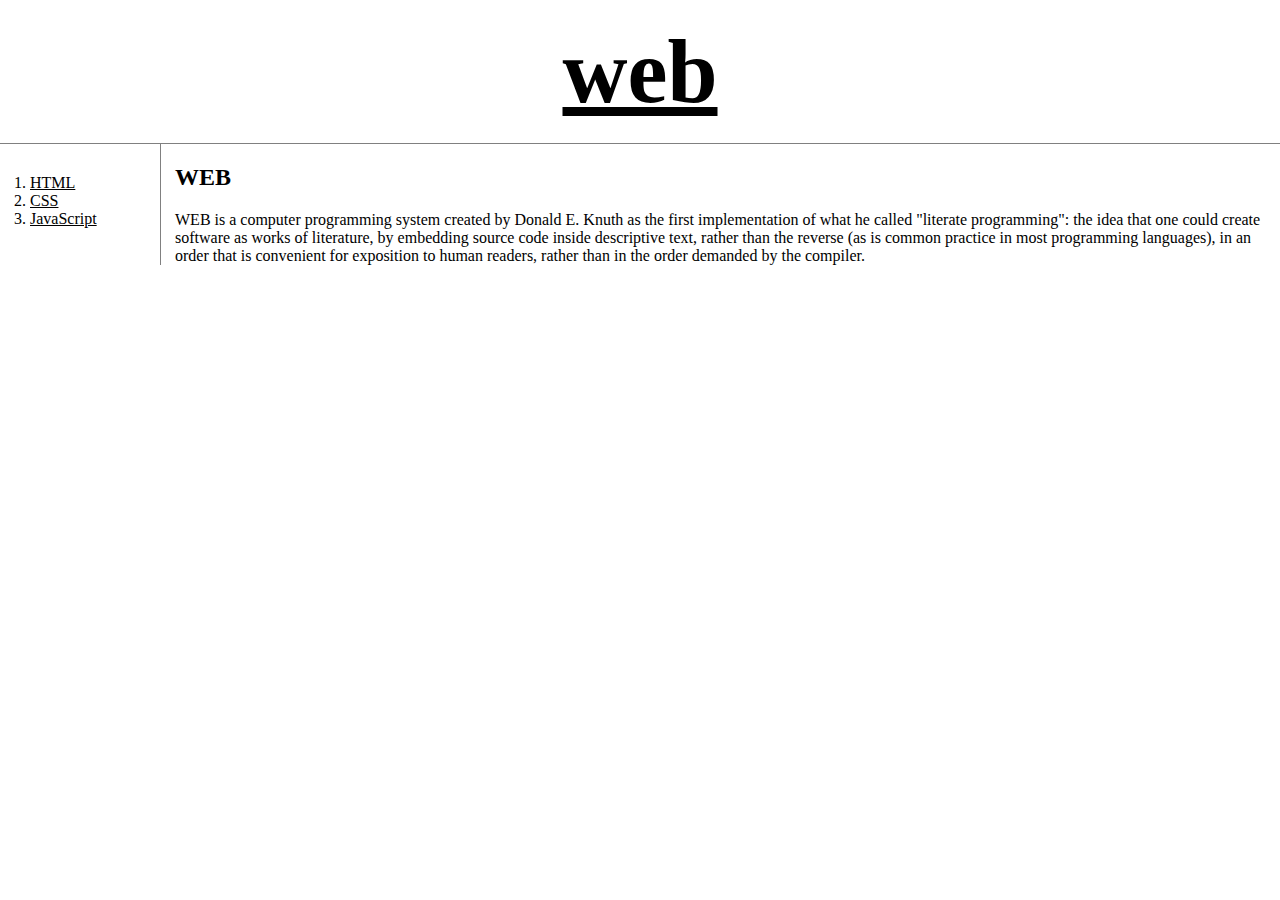
<file: index.html>
<!doctype HTML>
<html>
<head>
  <title>WEB1 - Welcome</title>
  <meta charset="utf-8">
  <link rel="stylesheet" href="style.css">
</head>

<body>
  <h1><a href="index.html">web</a></h1>
  <div id="grid">
    <ol>
      <li><a href="1.html">HTML</a></li>
      <li><a href="2.html">CSS</a></li>
      <li><a href="3.html">JavaScript</a></li>
    </ol>
    <div id="article">
      <h2>WEB</h2>
      WEB is a computer programming system created by Donald E. Knuth as the first implementation of what he called "literate programming": the idea that one could create software as works of literature, by embedding source code inside descriptive text, rather than the reverse (as is common practice in most programming languages), in an order that is convenient for exposition to human readers, rather than in the order demanded by the compiler.
    </div>
  </div>
  </body>
</html>
</file>
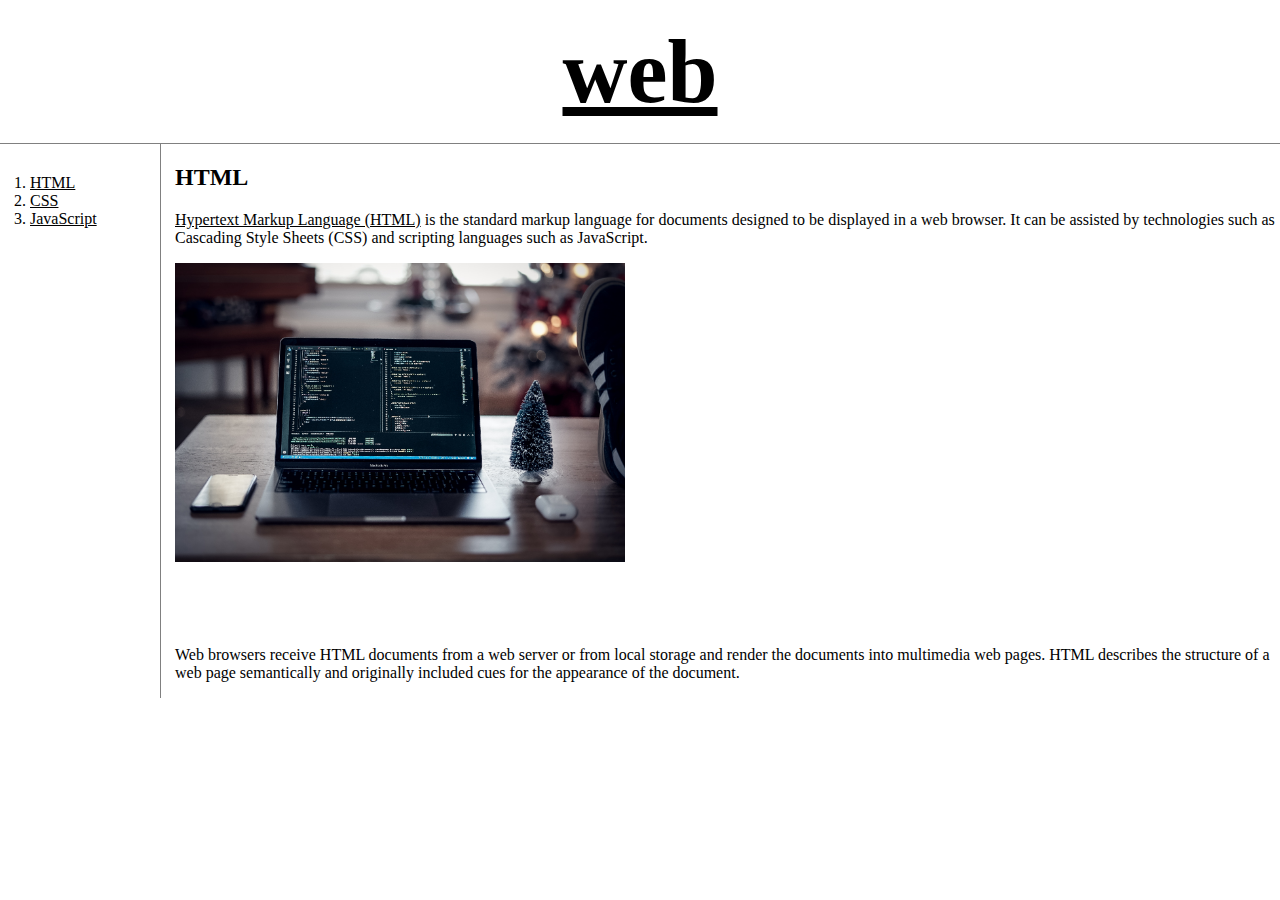
<file: 1.html>
<!doctype HTML>
<html>
<head>
  <title>WEB1 - html</title>
  <meta charset="utf-8">
  <link rel="stylesheet" href="style.css">
</head>

<body>
  <h1><a href="index.html">web</a></h1>
  <div id="grid">
    <ol>
      <li><a href="1.html">HTML</a></li>
      <li><a href="2.html">CSS</a></li>
      <li><a href="3.html">JavaScript</a></li>
    </ol>
    <div id="article">
      <h2>HTML</h2>
      <p><a href="https://www.w3.org/" target="_blank" title="W3C website">Hypertext Markup Language (HTML)</a> is the standard markup language for documents designed to be displayed in a web browser. It can be assisted by technologies such as Cascading Style Sheets (CSS) and scripting languages such as JavaScript.
      </p>
      <img src="coding.jpg" width="450px">
      <p style="margin-top:80px;">Web browsers receive HTML documents from a web server or from local storage and render the documents into multimedia web pages. HTML describes the structure of a web page semantically and originally included cues for the appearance of the document.
      </p>
    </div>
  </div>
</body>
</html>
</file>
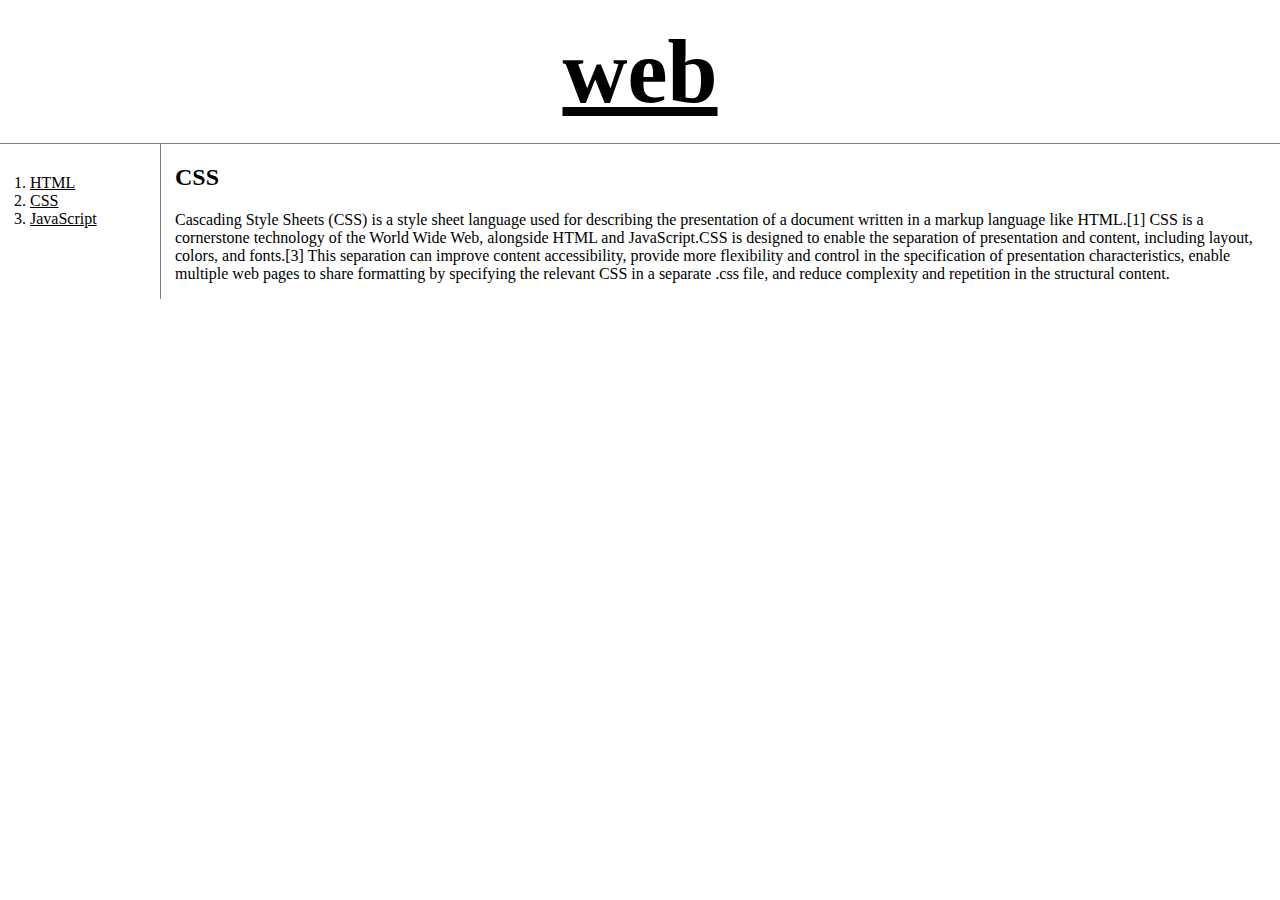
<file: 2.html>
<!doctype HTML>
<html>
<head>
  <title>WEB1 - CSS</title>
  <meta charset="utf-8">
  <link rel="stylesheet" href="style.css">
</head>

<body>
  <h1><a href="index.html">web</a></h1>
  <div id="grid">
    <ol>
      <li><a href="1.html">HTML</a></li>
      <li><a href="2.html" id="active">CSS</a></li>
      <li><a href="3.html">JavaScript</a></li>
    </ol>
    <div id="article">
      <h2>CSS</h2>
      <p>
        Cascading Style Sheets (CSS) is a style sheet language used for describing the presentation of a document written in a markup language like HTML.[1] CSS is a cornerstone technology of the World Wide Web, alongside HTML and JavaScript.CSS is designed to enable the separation of presentation and content, including layout, colors, and fonts.[3] This separation can improve content accessibility, provide more flexibility and control in the specification of presentation characteristics, enable multiple web pages to share formatting by specifying the relevant CSS in a separate .css file, and reduce complexity and repetition in the structural content.
      </p>
    </div>
  </div>
</body>
</html>
</file>
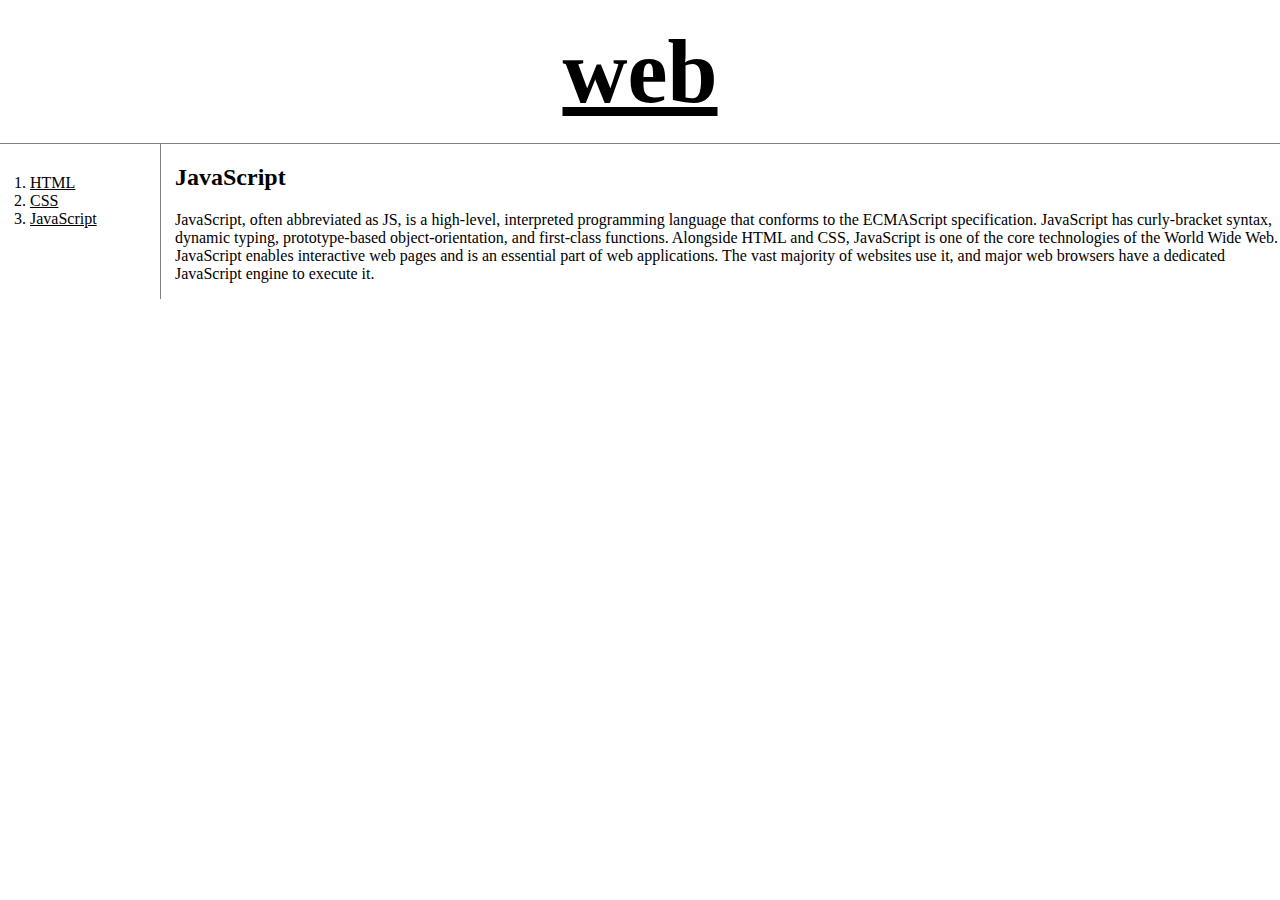
<file: 3.html>
<!doctype HTML>
<html>
<head>
  <title>WEB1 - JavaScript</title>
  <meta charset="utf-8">
  <link rel="stylesheet" href="style.css">
</head>

<body>
  <h1><a href="index.html">web</a></h1>
  <div id="grid">
    <ol>
      <li><a href="1.html">HTML</a></li>
      <li><a href="2.html">CSS</a></li>
      <li><a href="3.html">JavaScript</a></li>
    </ol>
    <div id="article">
      <h2>JavaScript</h2>
      <p> JavaScript, often abbreviated as JS, is a high-level, interpreted programming language that conforms to the ECMAScript specification. JavaScript has curly-bracket syntax, dynamic typing, prototype-based object-orientation, and first-class functions.
      Alongside HTML and CSS, JavaScript is one of the core technologies of the World Wide Web. JavaScript enables interactive web pages and is an essential part of web applications. The vast majority of websites use it, and major web browsers have a dedicated JavaScript engine to execute it.
      </p>
    </div>
  </div>
</body>
</html>
</file>
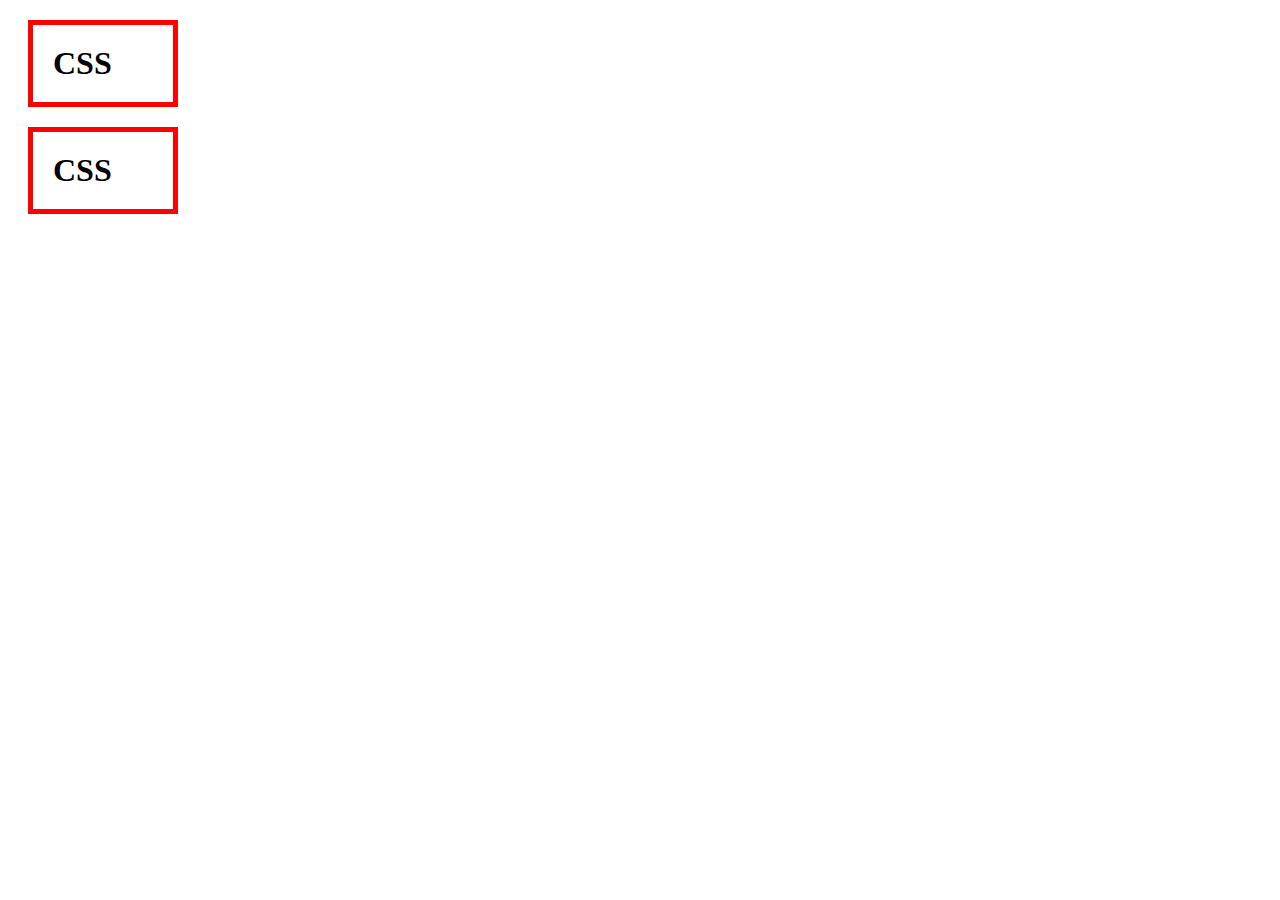
<file: box.html>
<!DOCTYPE html>
<html lang="en" dir="ltr">
  <head>
    <meta charset="utf-8">
    <title></title>
    <style>
      h1{
        border: 5px solid red;
        padding:20px;
        margin:20px;
        display:block;
        width:100px;
      }
    </style>
  </head>
  <body>
    <h1>CSS</h1>
    <h1>CSS</h1>
  </body>
</html>
</file>
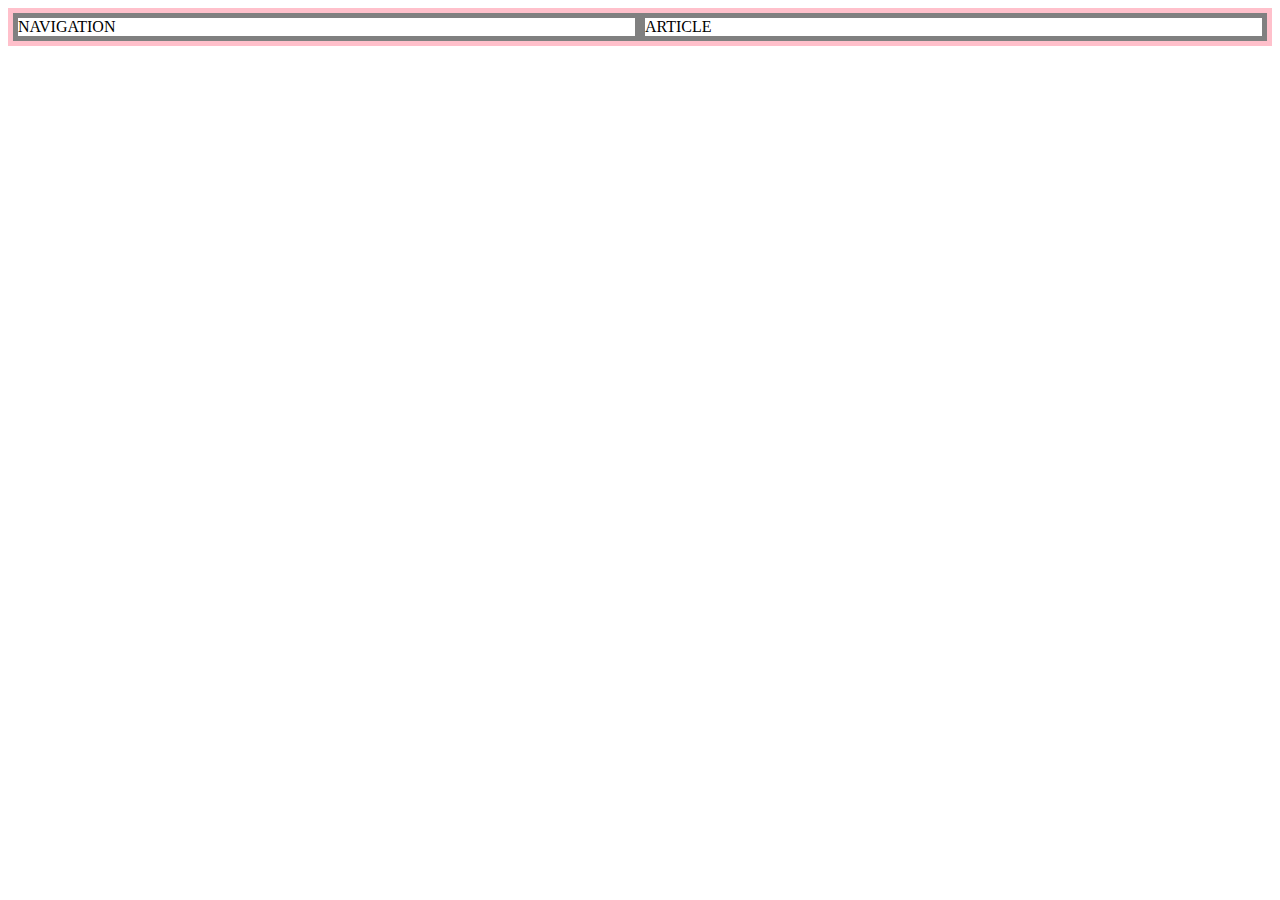
<file: grid.html>
<!DOCTYPE html>
<html lang="en" dir="ltr">
  <head>
    <meta charset="utf-8">
    <title></title>
    <style>
      #grid {
        border:5px solid pink;
        display:grid;
        grid-template-columns:1fr 1fr;
      }
      div {
        border:5px solid gray;
      }
    </style>
  </head>
  <body>
    <div id="grid">
      <div>NAVIGATION</div>
      <div>ARTICLE</div>
    </div>
  </body>
</html>
</file>
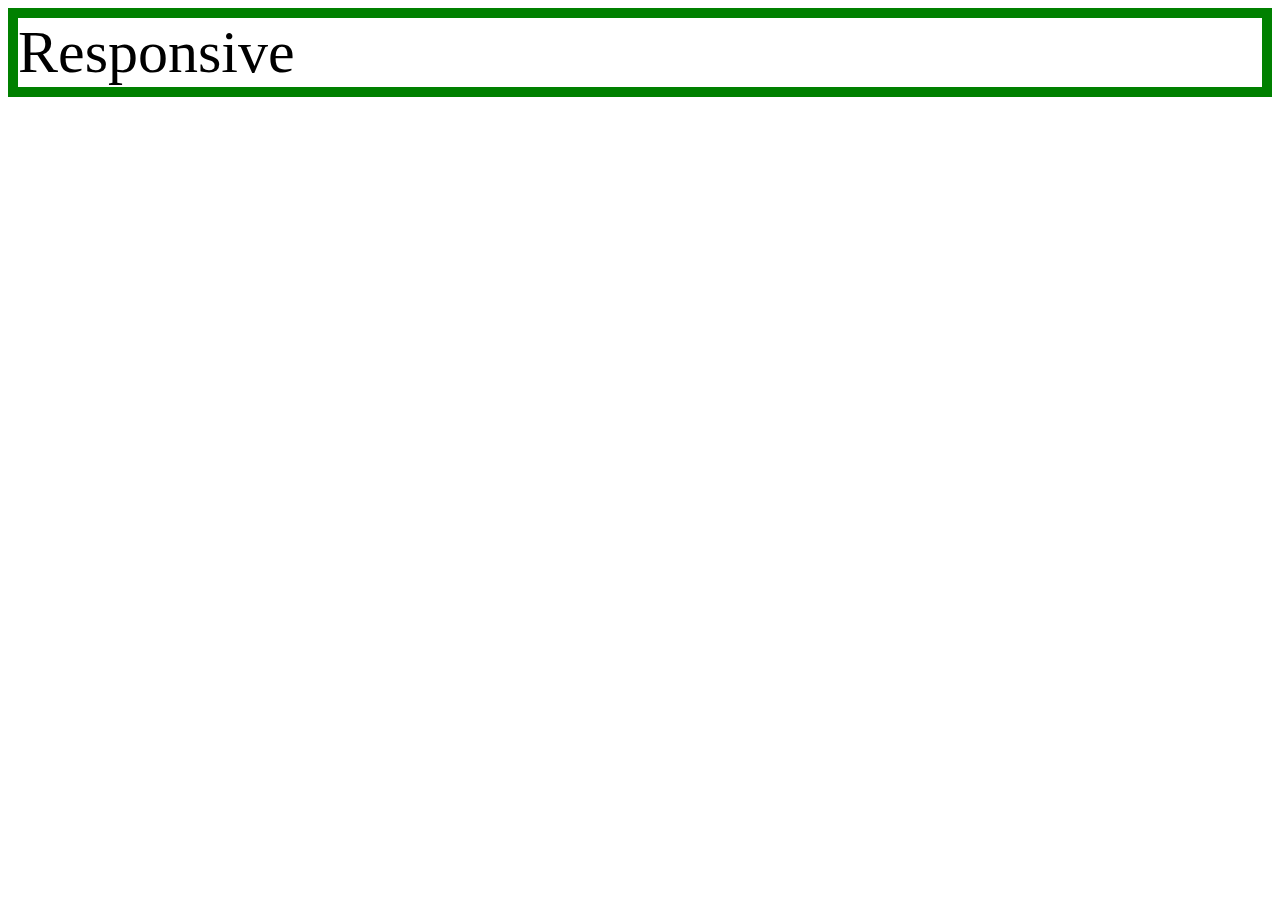
<file: mediaquery.html>
<!DOCTYPE html>
<html lang="en" dir="ltr">
  <head>
    <meta charset="utf-8">
    <title></title>
    <style>
      div {
        border:10px solid green;
        font-size:60px;
      }
      @media(max-width:800px) {
        div {
          display:none;
        }
      }
    </style>
  </head>
  <body>
    <div>
      Responsive
    </div>
  </body>
</html>
</file>
<file: style.css>
a {
  color: black;
  text-decoration: underline;
}
h1 {
  font-size: 90px;
  text-align: center;
  border-bottom: 1px solid grey;
  margin:0;
  padding:20px;
}
#grid ol {
  border-right: 1px solid grey;
  width:100px;
  margin:0;
  padding:30px;
}
body {
  margin:0;
}
#grid {
  display: grid;
  grid-template-columns: 150px 1fr;
}
#article {
  padding-left:25px;
}
@media(max-width:800px) {
  #grid {
    display: block;
  }
  ol {
    border-right:none;
  }
  h1 {
    border-bottom: none;
  }
  #grid ol {
    border-right: none;
  }
}
</file>
